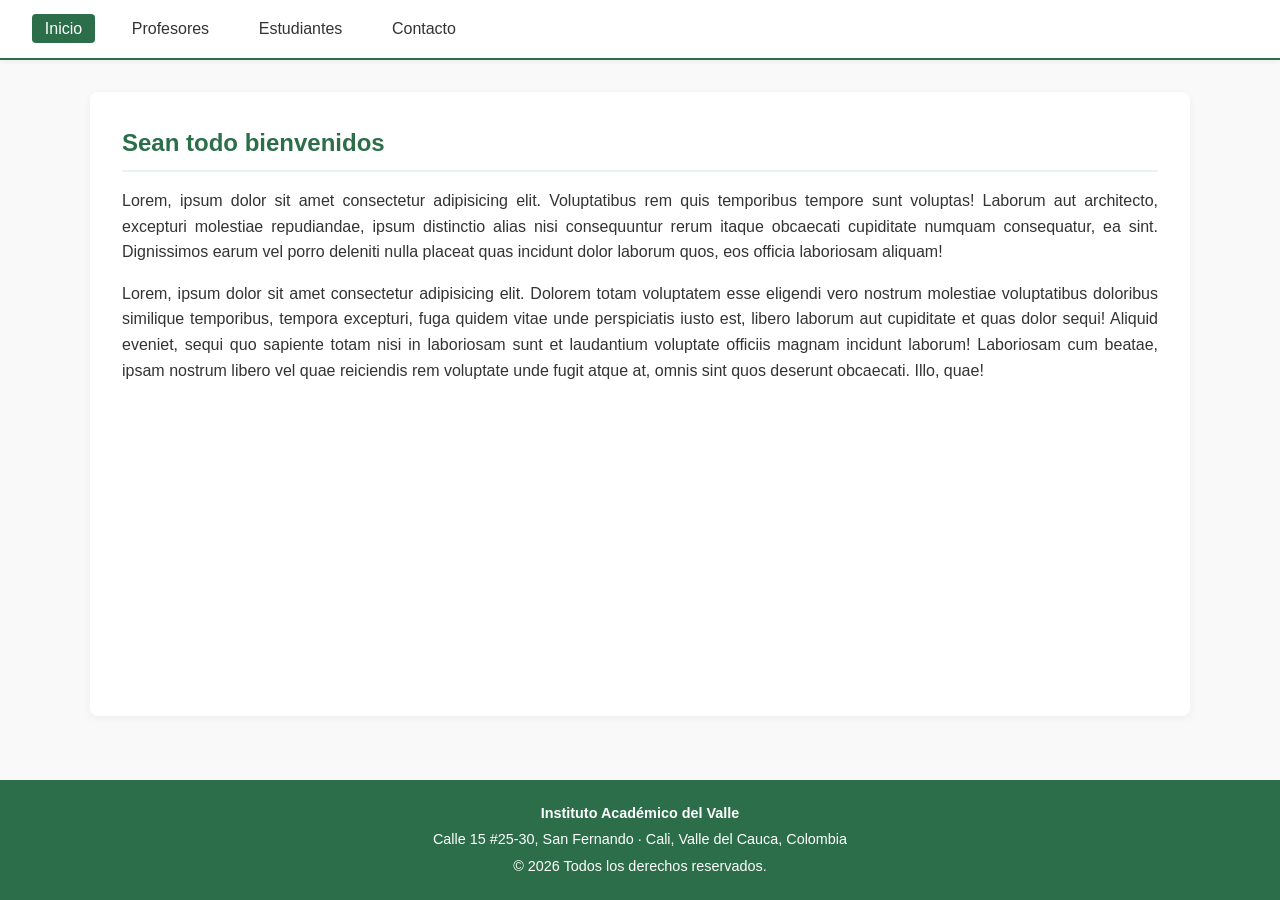
<file: index.html>
<!DOCTYPE html>
<html lang="en">
<head>
    <meta charset="UTF-8">
    <meta name="viewport" content="width=device-width, initial-scale=1.0">
    <title>Instituto</title>
    <link rel="stylesheet" href="style.css">
</head>
<body>
    <header>
        <nav>
            <ul>
                <li><a href="index.html" class="active">Inicio</a></li>
                <li><a href="profesores.html">Profesores</a></li>
                <li><a href="estudiantes.html">Estudiantes</a></li>
                <li><a href="contacto.html">Contacto</a></li>
            </ul>
        </nav>
    </header>
    <main>
        <h2>Sean todo bienvenidos</h2>
        <p>Lorem, ipsum dolor sit amet consectetur adipisicing elit. Voluptatibus rem quis temporibus tempore sunt voluptas! Laborum aut architecto, excepturi molestiae repudiandae, ipsum distinctio alias nisi consequuntur rerum itaque obcaecati cupiditate numquam consequatur, ea sint. Dignissimos earum vel porro deleniti nulla placeat quas incidunt dolor laborum quos, eos officia laboriosam aliquam!</p>
        <p>Lorem, ipsum dolor sit amet consectetur adipisicing elit. Dolorem totam voluptatem esse eligendi vero nostrum molestiae voluptatibus doloribus similique temporibus, tempora excepturi, fuga quidem vitae unde perspiciatis iusto est, libero laborum aut cupiditate et quas dolor sequi! Aliquid eveniet, sequi quo sapiente totam nisi in laboriosam sunt et laudantium voluptate officiis magnam incidunt laborum! Laboriosam cum beatae, ipsam nostrum libero vel quae reiciendis rem voluptate unde fugit atque at, omnis sint quos deserunt obcaecati. Illo, quae!</p>
    </main>
    <footer>
        <p><strong>Instituto Académico del Valle</strong></p>
        <p>Calle 15 #25-30, San Fernando · Cali, Valle del Cauca, Colombia</p>
        <p>© <span id="anio"></span> Todos los derechos reservados.</p>
    </footer>

    <script src="script.js"></script>
</body>
</html>
</file>
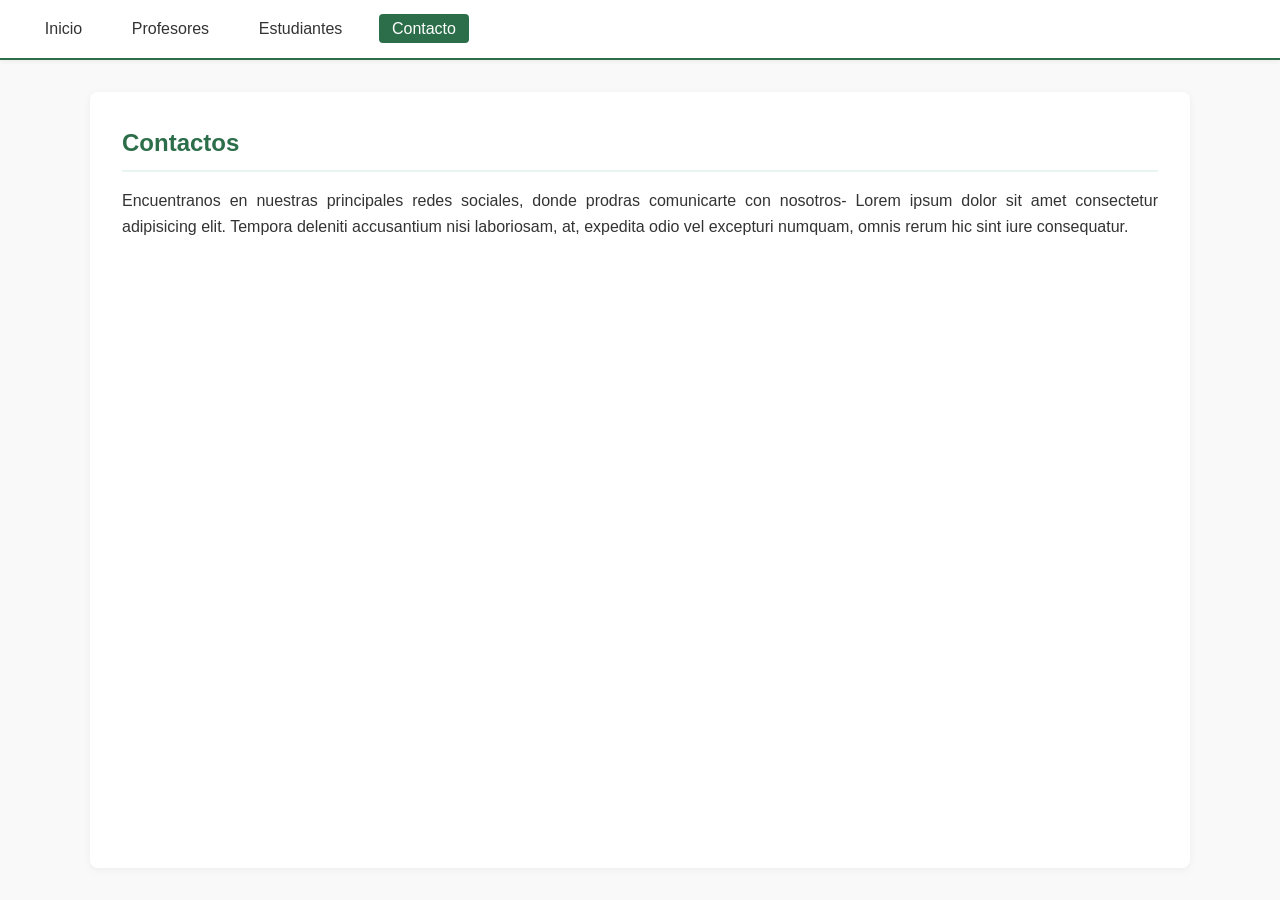
<file: contacto.html>
<!DOCTYPE html>
<html lang="en">
<head>
    <meta charset="UTF-8">
    <meta name="viewport" content="width=device-width, initial-scale=1.0">
    <title>Instituto - Constatos</title>
    <link rel="stylesheet" href="style.css">
</head>
<body>
    <header>
        <nav>
            <ul>
                <li><a href="index.html">Inicio</a></li>
                <li><a href="profesores.html">Profesores</a></li>
                <li><a href="estudiantes.html">Estudiantes</a></li>
                <li><a href="contacto.html" class="active">Contacto</a></li>
            </ul>
        </nav>
    </header>
    <main>
        <h2>Contactos</h2>
        <p>Encuentranos en nuestras principales redes sociales, donde prodras comunicarte con nosotros- Lorem ipsum dolor sit amet consectetur adipisicing elit. Tempora deleniti accusantium nisi laboriosam, at, expedita odio vel excepturi numquam, omnis rerum hic sint iure consequatur.</p>
    </main>
</body>
</html>
</file>
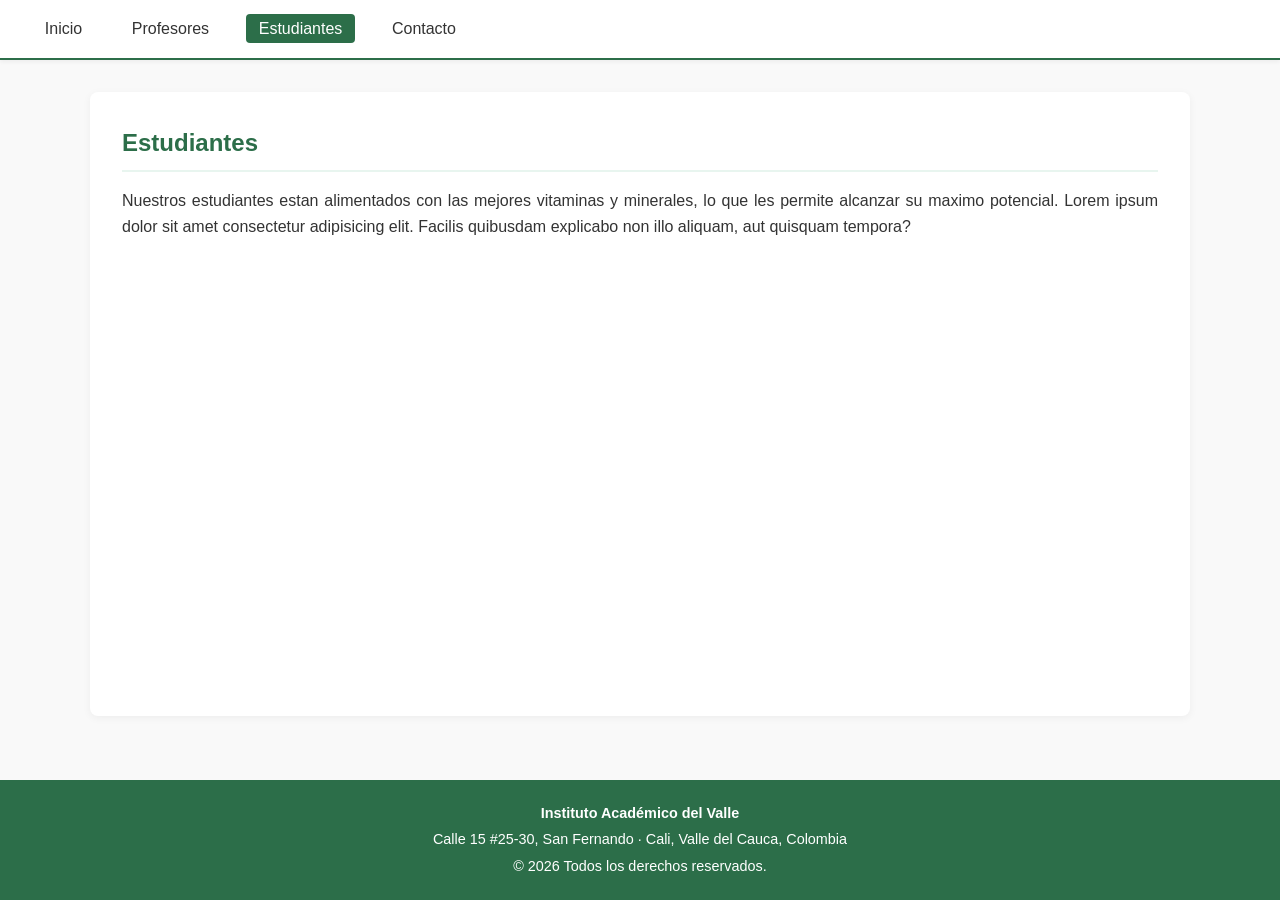
<file: estudiantes.html>
<!DOCTYPE html>
<html lang="en">
<head>
    <meta charset="UTF-8">
    <meta name="viewport" content="width=device-width, initial-scale=1.0">
    <title>Instituto - Estudiantes</title>
    <link rel="stylesheet" href="style.css">
</head>
<body>
    <header>
        <nav>
            <ul>
                <li><a href="index.html">Inicio</a></li>
                <li><a href="profesores.html">Profesores</a></li>
                <li><a href="estudiantes.html" class="active">Estudiantes</a></li>
                <li><a href="contacto.html">Contacto</a></li>
            </ul>
        </nav>
    </header>
    <main>
        <h2>Estudiantes</h2>
        <p>Nuestros estudiantes estan alimentados con las mejores vitaminas y minerales, lo que les permite alcanzar su maximo potencial. Lorem ipsum dolor sit amet consectetur adipisicing elit. Facilis quibusdam explicabo non illo aliquam, aut quisquam tempora?</p>
    </main>
    <footer>
        <p><strong>Instituto Académico del Valle</strong></p>
        <p>Calle 15 #25-30, San Fernando · Cali, Valle del Cauca, Colombia</p>
        <p>© <span id="anio"></span> Todos los derechos reservados.</p>
    </footer>

    <script src="script.js"></script>
</body>
</html>
</file>
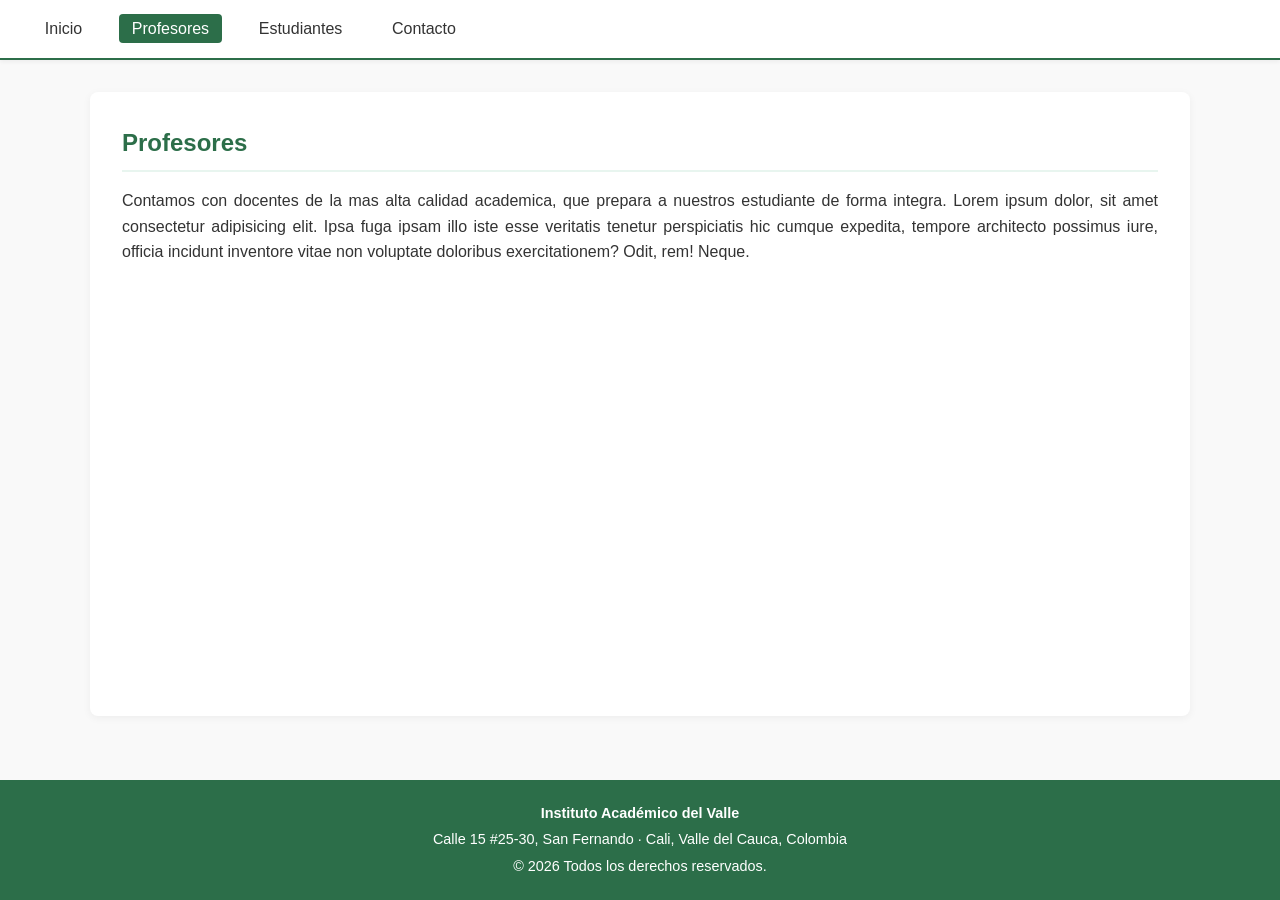
<file: profesores.html>
<!DOCTYPE html>
<html lang="en">
<head>
    <meta charset="UTF-8">
    <meta name="viewport" content="width=device-width, initial-scale=1.0">
    <title>Instituto - Profesores</title>
    <link rel="stylesheet" href="style.css">
</head>
<body>
    <header>
        <nav>
            <ul>
                <li><a href="index.html">Inicio</a></li>
                <li><a href="profesores.html" class="active">Profesores</a></li>
                <li><a href="estudiantes.html">Estudiantes</a></li>
                <li><a href="contacto.html">Contacto</a></li>
            </ul>
        </nav>
    </header>
    <main>
        <h2>Profesores</h2>
        <p>Contamos con docentes de la mas alta calidad academica, que prepara a nuestros estudiante de forma integra. Lorem ipsum dolor, sit amet consectetur adipisicing elit. Ipsa fuga ipsam illo iste esse veritatis tenetur perspiciatis hic cumque expedita, tempore architecto possimus iure, officia incidunt inventore vitae non voluptate doloribus exercitationem? Odit, rem! Neque.</p>
    </main>
    <footer>
        <p><strong>Instituto Académico del Valle</strong></p>
        <p>Calle 15 #25-30, San Fernando · Cali, Valle del Cauca, Colombia</p>
        <p>© <span id="anio"></span> Todos los derechos reservados.</p>
    </footer>

    <script src="script.js"></script>
</body>
</html>
</file>
<file: style.css>
* {
    margin: 0;
    padding: 0;
    box-sizing: border-box;
}

body {
    font-family: 'Segoe UI', Tahoma, Geneva, Verdana, sans-serif;
    line-height: 1.6;
    color: #333;
    background-color: #f9f9f9;
    display: flex;
    flex-direction: column;
    min-height: 100vh;
}

/* ===== Header ===== */
header {
    background-color: #ffffff;
    border-bottom: 2px solid #2c6e49;
    padding: 1rem 2rem;
    box-shadow: 0 2px 4px rgba(0, 0, 0, 0.05);
}

.header-content {
    max-width: 1100px;
    margin: 0 auto;
    display: flex;
    justify-content: space-between;
    align-items: center;
    flex-wrap: wrap;
    gap: 1rem;
}

nav ul {
    list-style: none;
    display: flex;
    gap: 1.5rem;
    flex-wrap: wrap;
}

nav a {
    text-decoration: none;
    color: #333;
    font-weight: 500;
    padding: 0.4rem 0.8rem;
    border-radius: 4px;
    transition: background-color 0.2s, color 0.2s;
}

nav a:hover {
    background-color: #e8f5ef;
    color: #2c6e49;
}

nav a.active {
    background-color: #2c6e49;
    color: #ffffff;
}
main {
    flex: 1;
    max-width: 1100px;
    margin: 2rem auto;
    padding: 2rem;
    background-color: #ffffff;
    border-radius: 8px;
    box-shadow: 0 2px 8px rgba(0, 0, 0, 0.05);
    width: calc(100% - 2rem);
}

main h2 {
    color: #2c6e49;
    margin-bottom: 1rem;
    border-bottom: 2px solid #e8f5ef;
    padding-bottom: 0.5rem;
}

main h3 {
    color: #444;
    margin-top: 1.5rem;
    margin-bottom: 0.5rem;
}

main p {
    margin-bottom: 1rem;
    text-align: justify;
}

footer {
    background-color: #2c6e49;
    color: #ffffff;
    text-align: center;
    padding: 1.2rem;
    margin-top: 2rem;
    font-size: 0.9rem;
}

footer p {
    margin: 0.2rem 0;
}
</file>
